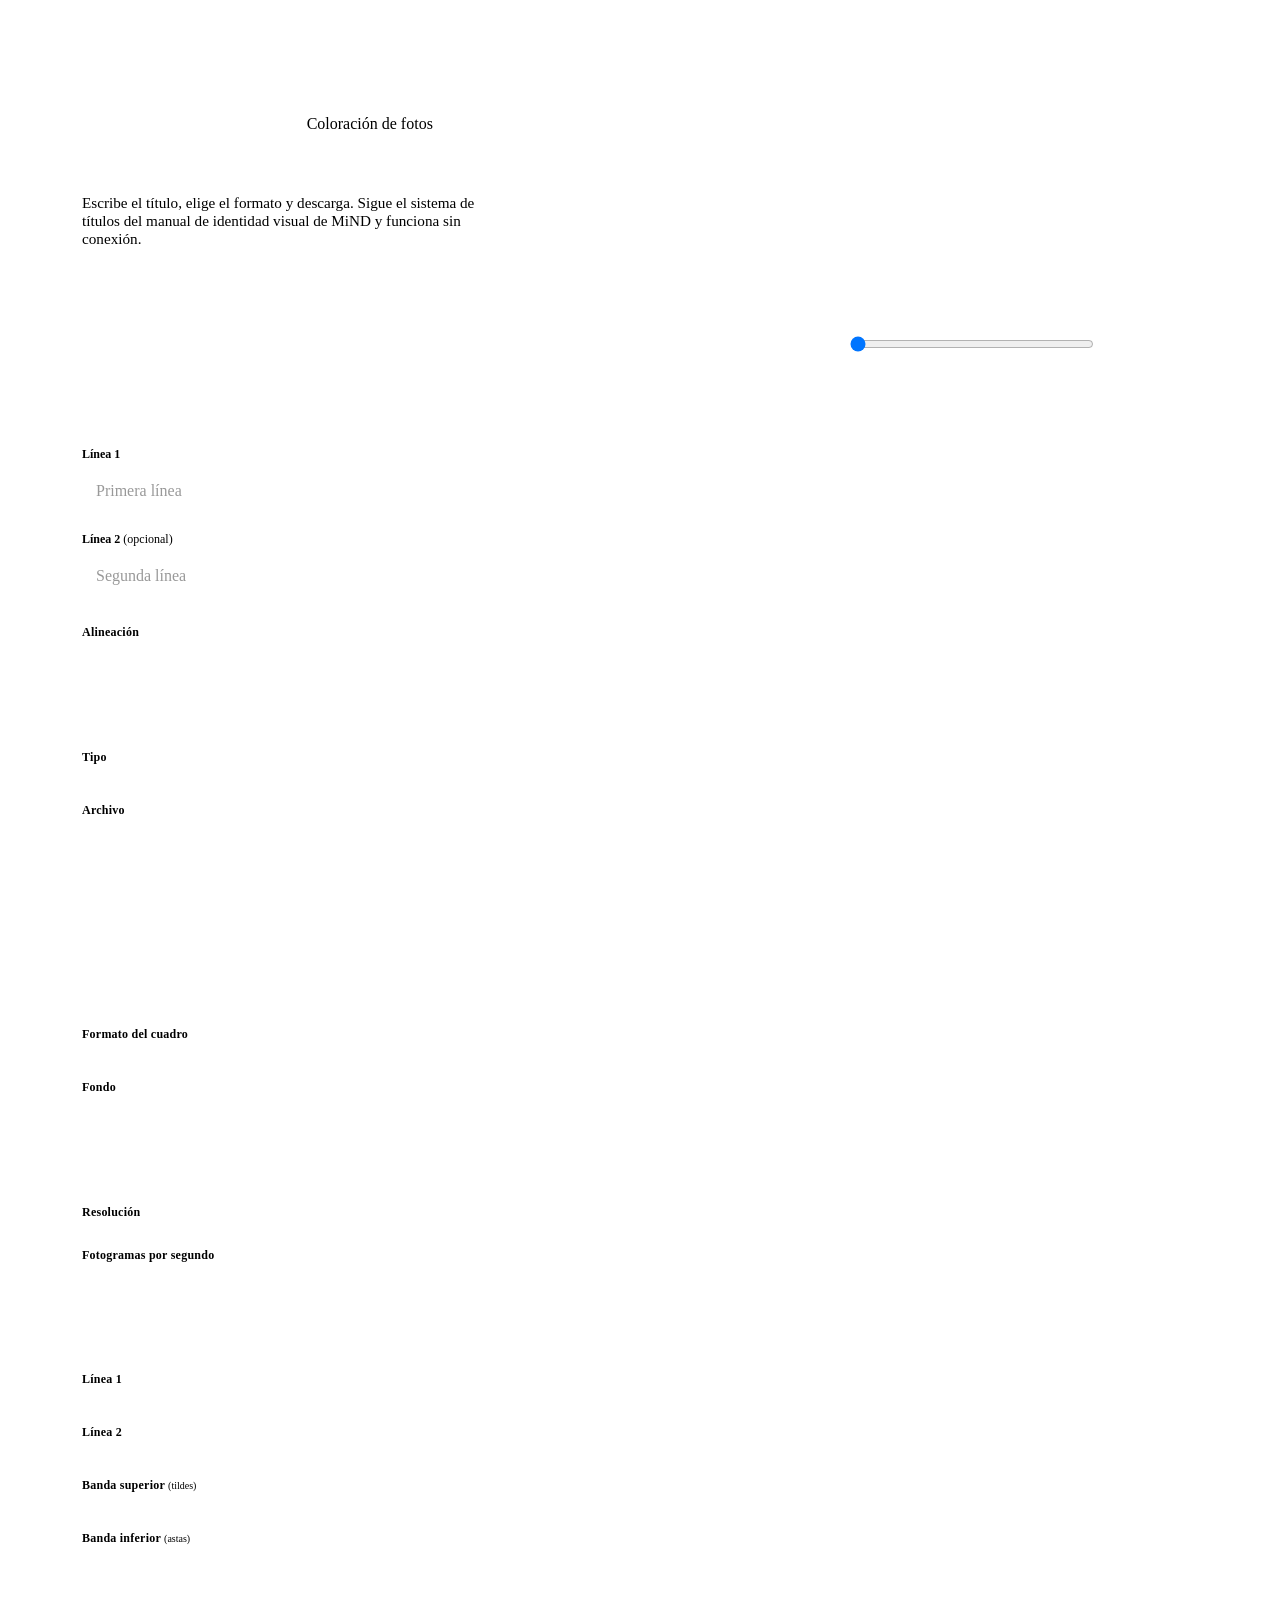
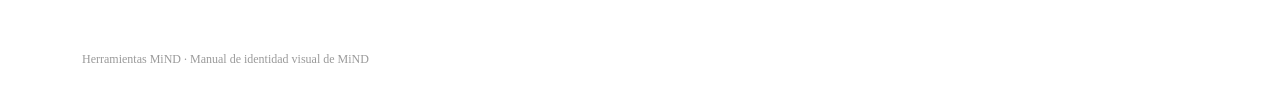
<file: fuente/src/template.html>
<!doctype html>
<html lang="es">
<head>
<meta charset="utf-8">
<meta name="viewport" content="width=device-width, initial-scale=1">
<title>Herramientas MiND</title>
<style>
__FONTCSS__
/* Identidad: manual de identidad visual de MiND (versión provisional) */
:root{
  --azul:#0000FF; --rojo:#FF4C4C; --amarillo:#FFF061; --naranja:#F9B233;
  --ink:#2b2b2b; --muted:#666; --line:#dcdcdc; --soft:#f2f2f2; --paper:#fff;
  --font:"Inter MiND",Inter,system-ui,-apple-system,"Segoe UI",sans-serif;
}
*{box-sizing:border-box}
[hidden]{display:none!important}
body{margin:0;background:var(--paper);color:var(--ink);font:500 14px/1.5 var(--font);-webkit-font-smoothing:antialiased}
.wrap{max-width:1180px;margin:0 auto;padding:48px 32px 40px}
header.top{display:grid;gap:20px;margin-bottom:40px}
/* pestañas */
/* La profundidad (--d) imita la extrusión del logo: la cara delantera sube a la izquierda y el cuerpo se rellena detrás */
@property --d{syntax:'<length>';inherits:true;initial-value:0px}
.tabs{display:flex;gap:28px;overflow-x:auto;margin:0 0 40px;padding:12px 14px 6px 14px}
.tab{--d:0px;--tabbg:var(--soft);position:relative;flex:none;font:700 1rem var(--font);min-height:48px;padding:0 24px;background:none;color:var(--ink);border:0;cursor:pointer;white-space:nowrap;transition:--d .35s cubic-bezier(.45,0,.2,1)}
.tab::before{content:"";position:absolute;z-index:0;left:calc(var(--d) * -1);top:calc(var(--d) * -1);right:0;bottom:0;background:var(--tabbg);clip-path:polygon(0 0,calc(100% - var(--d)) 0,100% var(--d),100% 100%,var(--d) 100%,0 calc(100% - var(--d)))}
.tab span{position:relative;z-index:1;display:block;transform:translate(calc(var(--d) * -1),calc(var(--d) * -1))}
.tab[aria-selected="true"]{--tabbg:var(--rojo);color:#fff}
@media (hover:hover){.tab:hover{--d:7px}}
.tab:focus-visible{--d:7px;outline:3px solid var(--ink);outline-offset:4px}
.lead{margin:0 0 56px}
/* selector de estilo */
.stylecards{display:grid;grid-template-columns:minmax(0,1fr);gap:12px}
.scard{position:relative;display:flex;align-items:center;justify-content:flex-start;background:var(--soft);padding:16px 20px;min-height:84px;cursor:pointer;border:3px solid transparent}
.scard input{position:absolute;opacity:0;inset:0;width:100%;height:100%;margin:0;cursor:pointer}
.scard .thumb{display:block;margin:0}
.scard .thumb svg{display:block;width:100%;height:100%}
.scard:hover{border-color:var(--ink)}
.scard:has(input:checked){background:#fff;border-color:var(--azul);box-shadow:0 0 0 1px var(--azul)}
.scard:has(input:focus-visible){outline:3px solid var(--ink);outline-offset:2px}
/* líneas del estilo Mayúsculas */
.cline{display:flex;gap:10px;align-items:flex-start;margin:0 0 12px}
.cline input[type=text]{margin:0;flex:1;min-width:0}
.cline button{flex:none;min-height:48px}
#addLine{margin-top:4px}
/* coloración de fotos */
.drop{display:block;position:relative;background:var(--soft);padding:32px 20px;cursor:pointer;border:2px dashed #bdbdbd}
.drop input{position:absolute;inset:0;width:100%;height:100%;opacity:0;cursor:pointer;margin:0}
.drop .t{display:block;font-weight:700;font-size:.9rem}
.drop .s{display:block;font-size:.75rem;color:var(--muted);margin-top:4px}
.drop.over{border-color:var(--azul);background:#ececff}
.drop:has(input:focus-visible){outline:3px solid var(--ink);outline-offset:2px}
.flist{list-style:none;margin:16px 0 0;padding:0;display:grid;gap:10px}
.fi{display:flex;gap:14px;align-items:center;background:var(--soft);padding:8px;border:2px solid transparent;cursor:pointer;min-height:64px}
.fi[aria-current="true"]{border-color:var(--azul)}
.fi canvas{width:64px;height:48px;flex:none;background:#ddd;display:block}
.fi .fin{flex:1;min-width:0;display:grid}
.fi .nm{font-weight:700;font-size:.8rem;overflow:hidden;text-overflow:ellipsis;white-space:nowrap}
.fi .dm{font-size:.72rem;color:var(--muted);font-variant-numeric:tabular-nums}
.chipbar{display:block;height:14px;margin:0 0 10px}
.pstage{background:#e9e9e9;touch-action:none;cursor:ew-resize;user-select:none}
.pstage canvas{position:absolute;inset:0;display:block;width:100%;height:100%;pointer-events:none}
.tagl,.tagr{position:absolute;bottom:12px;background:var(--ink);color:#fff;font-weight:700;font-size:.7rem;padding:.25em .6em;pointer-events:none}
.tagl{left:12px}
.tagr{right:12px;background:var(--azul)}
.divider{position:absolute;top:0;bottom:0;width:0;left:50%;cursor:ew-resize}
.divider::before{content:"";position:absolute;top:0;bottom:0;left:-1px;width:2px;background:#fff;box-shadow:0 0 0 1px rgba(0,0,0,.25)}
.divider span{position:absolute;top:50%;left:0;transform:translate(-50%,-50%);width:44px;height:44px;display:grid;place-items:center;background:#fff;color:var(--azul);font-weight:700;font-size:.8rem;box-shadow:0 0 0 1px rgba(0,0,0,.25)}
.divider:focus-visible{outline:none}
.divider:focus-visible span{outline:3px solid var(--azul);outline-offset:2px}
#brand{width:min(360px,100%)}
#brand svg{display:block;width:100%;height:100%}
.lead{max-width:56ch;color:var(--muted);font-size:.95rem}
.app{display:grid;grid-template-columns:minmax(0,1fr) minmax(0,460px);gap:64px;align-items:start}
@media(max-width:960px){.app{grid-template-columns:minmax(0,1fr)}.stagecol{order:-1}}
fieldset{border:0;margin:0 0 56px;padding:0;min-width:0}
legend{padding:0;margin:0 0 20px;float:left;width:100%}
legend~*{clear:both}
.h{display:inline-block;background:var(--azul);color:#fff;font-weight:700;font-size:.9rem;padding:.2em .55em .24em;line-height:1.2}
.h.r{background:var(--rojo)}
.sub{display:block;font-weight:700;font-size:.75rem;letter-spacing:.02em;margin:28px 0 10px;color:var(--ink)}
.sub.first{margin-top:0}
#g_frame{display:grid;grid-template-columns:repeat(3,minmax(0,1fr))}
#g_frame .opt:first-child{grid-column:1/-1}
#g_frame{display:grid;grid-template-columns:repeat(4,minmax(0,1fr))}
#g_frame .opt:not(:first-child){padding-left:8px;padding-right:8px}
.sub small{font-weight:500;color:var(--muted);letter-spacing:0}
label.f{display:block;font-weight:700;font-size:.75rem;margin:0 0 8px}
input[type=text]{width:100%;font:700 1.05rem/1.2 var(--font);padding:12px 14px;border:2px solid var(--line);background:#fff;color:var(--ink);margin:0 0 20px;border-radius:0}
input[type=text]::placeholder{color:#999;font-weight:500}
input:focus-visible,button:focus-visible,summary:focus-visible,canvas:focus-visible{outline:3px solid var(--ink);outline-offset:2px}
input[type=text]:focus-visible{border-color:var(--azul);outline-color:var(--azul)}
.warn,.err{background:var(--amarillo);color:var(--ink);padding:10px 12px;font-weight:700;font-size:.8rem;margin:0}
.err{background:var(--naranja)}
/* opciones */
.opts{display:grid;gap:12px}
.cards{grid-template-columns:repeat(auto-fill,minmax(200px,1fr))}
.cards.one{grid-template-columns:minmax(0,1fr)}
.seg{display:flex;flex-wrap:wrap;gap:10px}
.opt{position:relative;display:block;background:var(--soft);padding:14px 16px;cursor:pointer;min-height:44px;border:2px solid transparent}
.seg .opt{padding:10px 16px;flex:1 1 auto;text-align:center}
.opt input{position:absolute;opacity:0;inset:0;width:100%;height:100%;margin:0;cursor:pointer}
.opt .t{display:block;font-weight:700;font-size:.85rem}
.opt .s{display:block;font-size:.75rem;color:var(--muted);margin-top:4px;line-height:1.4}
.seg .opt .t{font-size:.8rem}
.opt .s:empty,.opt .why:empty{display:none}
.opt .why{display:block;font-size:.72rem;font-weight:700;margin-top:4px;color:var(--ink)}
.opt:hover{border-color:var(--ink)}
.opt:has(input:checked){background:var(--azul);color:#fff}
.opt:has(input:checked) .s{color:#e9e9ff}
.opt:has(input:checked) .why{color:#fff}
.opt:has(input:focus-visible){outline:3px solid var(--ink);outline-offset:2px}
.opt.off{background:#f7f7f7;color:#8a8a8a;cursor:not-allowed}
.opt.off:hover{border-color:transparent}
.opt.off input{cursor:not-allowed}
.opt.off .t{font-weight:500}
.opt.off .s{color:#9a9a9a}
.opt.off .why{color:var(--muted)}
.opt.off:has(input:checked){background:#e6e6e6;color:#666}
.opt.off:has(input:checked) .s,.opt.off:has(input:checked) .why{color:#666}
.hint{font-size:.75rem;color:var(--muted);margin:10px 0 0}
.hint:empty{display:none}
/* muestras de color */
.sws{display:flex;flex-wrap:wrap;gap:12px}
.sw{position:relative;display:flex;align-items:center;gap:10px;padding:4px 14px 4px 4px;background:var(--soft);min-height:44px;cursor:pointer;border:2px solid transparent}
.sw input{position:absolute;opacity:0;inset:0;width:100%;height:100%;margin:0;cursor:pointer}
.sw .chip{width:34px;height:34px;display:block;border:1px solid rgba(0,0,0,.15)}
.sw .n{font-weight:700;font-size:.78rem}
.sw:has(input:checked){border-color:var(--ink);background:#fff}
.sw:has(input:focus-visible){outline:3px solid var(--ink);outline-offset:2px}
.sws.off .sw{opacity:.45;cursor:not-allowed}
.sws.off input{cursor:not-allowed}
.note{font-size:.75rem;color:var(--muted);margin:10px 0 0}
.note:empty{display:none}
/* encuadre del título */
.titlebox{margin-top:28px;display:grid;gap:14px}
.range{display:flex;align-items:center;gap:14px}
.range input{flex:1;min-width:0;accent-color:var(--azul);height:44px}
.rlab{flex:1;font-size:.8rem;font-weight:700}
.ptbox{display:flex;align-items:center;gap:6px;font-weight:700;font-size:.8rem}
.ptbox input{flex:none;width:84px;height:44px;padding:0 10px;border:2px solid var(--line,#d0d0d0);font:inherit;font-weight:700;font-variant-numeric:tabular-nums;text-align:right;background:#fff}
.ptbox input:focus-visible{outline:3px solid var(--ink);outline-offset:2px}
.range .v{min-width:48px;text-align:right;font-variant-numeric:tabular-nums;font-weight:700;font-size:.8rem}
button.mini{font:700 .78rem var(--font);padding:10px 14px;background:var(--soft);color:var(--ink);border:2px solid transparent;cursor:pointer;min-height:44px;justify-self:start}
button.mini:hover{border-color:var(--ink)}
/* vista previa */
.stagecol{position:sticky;top:24px;display:grid;grid-template-columns:minmax(0,1fr);gap:16px;min-width:0}
@media(max-width:960px){.stagecol{position:static}}
.stage{position:relative;width:100%;max-width:min(100%,calc(62vh * var(--ar,1.78)));min-width:0;border:1px solid var(--line);overflow:hidden;background:#fff}
.stage[data-bg="transparent"]{background:conic-gradient(#e9e9e9 25%,#fff 0 50%,#e9e9e9 0 75%,#fff 0) 0 0/20px 20px}
.stage[data-bg="black"]{background:#000}
.stage[data-bg="blue"]{background:#0000FF}
.stage[data-bg="red"]{background:#FF0000}
.stage canvas{position:absolute;inset:0;display:block;width:100%;height:100%;max-width:100%}
.stage canvas#cv{pointer-events:none}
.stage canvas#ov{touch-action:none}
.edithelp{font-size:.75rem;color:var(--muted);margin:-4px 0 0}
.transport{display:flex;align-items:center;gap:14px}
.transport button{font:700 .78rem var(--font);min-width:96px;min-height:44px;padding:0 14px;background:var(--ink);color:#fff;border:0;cursor:pointer}
.transport input{flex:1;min-width:0;accent-color:var(--azul);height:44px}
.time{font-variant-numeric:tabular-nums;font-size:.75rem;color:var(--muted);min-width:88px;text-align:right}
.summary{font-weight:700;font-size:.8rem;margin-top:8px}
.fname{font-size:.72rem;color:var(--muted);word-break:break-all;margin-top:-8px}
.export{display:block;width:100%;text-align:left;font:700 1.15rem/1.2 var(--font);padding:18px 20px;background:var(--azul);color:#fff;border:0;cursor:pointer;min-height:60px;margin-top:8px}
.export:hover:not(:disabled){background:var(--rojo)}
.export:disabled{background:#c9c9c9;color:#fff;cursor:not-allowed}
.copy{display:block;width:100%;text-align:left;font:700 .9rem var(--font);padding:14px 20px;background:var(--soft);color:var(--ink);border:2px solid transparent;cursor:pointer;min-height:48px}
.copy:hover:not(:disabled){border-color:var(--ink)}
.copy:disabled{color:#9a9a9a;cursor:not-allowed}
.exrow{display:flex;gap:12px;align-items:center}
.exrow .grow{flex:1}
progress{width:100%;height:10px;appearance:none;border:0;background:var(--soft)}
progress::-webkit-progress-bar{background:var(--soft)}
progress::-webkit-progress-value{background:var(--azul)}
progress::-moz-progress-bar{background:var(--azul)}
.status{font-size:.75rem;color:var(--muted);min-height:1.3em}
footer{max-width:1180px;margin:0 auto;padding:0 32px 40px;color:#9a9a9a;font-size:.75rem}
@media(max-width:600px){.wrap{padding:32px 20px 32px}fieldset{margin-bottom:44px}footer{padding:0 20px 32px}}
@media(prefers-reduced-motion:reduce){*{transition:none!important}}
</style>
</head>
<body>
<div class="wrap">
  <header class="top">
    <div id="brand"></div>
  </header>
  <nav class="tabs" role="tablist" aria-label="Herramientas">
    <button class="tab" role="tab" id="tab-titulos" aria-controls="panel-titulos" aria-selected="true" type="button"><span>Títulos animados</span></button>
    <button class="tab" role="tab" id="tab-fotos" aria-controls="panel-fotos" aria-selected="false" tabindex="-1" type="button"><span>Coloración de fotos</span></button>
  </nav>
  <section id="panel-titulos" role="tabpanel" aria-labelledby="tab-titulos">
  <p class="lead">Escribe el título, elige el formato y descarga. Sigue el sistema de títulos del manual de identidad visual de MiND y funciona sin conexión.</p>
  <main class="app">
    <div class="controls">
      <fieldset>
        <legend><span class="h">→ Estilo</span></legend>
        <div id="g_style"></div>
      </fieldset>

      <fieldset>
        <legend><span class="h">→ Texto</span></legend>
        <div id="textColor">
          <label class="f" for="l1">Línea 1</label>
          <input id="l1" type="text" autocomplete="off" spellcheck="false" placeholder="Primera línea">
          <label class="f" for="l2">Línea 2 <span style="font-weight:500;color:var(--muted)">(opcional)</span></label>
          <input id="l2" type="text" autocomplete="off" spellcheck="false" placeholder="Segunda línea" style="margin-bottom:0">
        </div>
        <div id="textCaps" hidden>
          <div id="capsLines"></div>
          <button class="mini" id="addLine" type="button">+ Añadir línea</button>
          <p class="note" id="noteLines"></p>
        </div>
        <span class="sub">Alineación</span>
        <div id="g_align"></div>
        <div class="warn" id="warn" role="status" hidden style="margin-top:16px"></div>
      </fieldset>

      <fieldset>
        <legend><span class="h">→ Formato</span></legend>
        <span class="sub first">Tipo</span>
        <div id="g_kind"></div>
        <span class="sub">Archivo</span>
        <div id="g_fmt"></div>
      </fieldset>

      <fieldset id="fs_anim">
        <legend><span class="h">→ Animación</span></legend>
        <div id="g_struct"></div>
        <div id="repeatBox" hidden>
          <span class="sub">Repetición</span>
          <div id="g_repeat"></div>
          <p class="hint" id="hint_repeat"></p>
        </div>
      </fieldset>

      <fieldset>
        <legend><span class="h">→ Encuadre</span></legend>
        <span class="sub first">Formato del cuadro</span>
        <div id="g_frame"></div>
        <div class="titlebox" id="titleBox" hidden>
          <span class="sub" style="margin:0">Tamaño del texto</span>
          <div class="range"><input id="scaleT" type="range" min="15" max="300" step="1" value="100" aria-label="Tamaño del título dentro del cuadro"><label class="ptbox"><input id="scalePt" type="number" min="20" max="900" step="1" inputmode="numeric" aria-label="Tamaño del texto en puntos"><span>pt</span></label></div>
          <p class="note" style="margin:0">Cuerpo del texto en puntos. 1 pt = 1 px con la resolución Estándar.</p>
          <div class="range"><span class="rlab">Mismo tamaño a 300 ppp</span><label class="ptbox"><input id="scaleCv" type="number" min="1" max="2000" step="0.5" inputmode="decimal" aria-label="Tamaño del texto en pt a 300 ppp"><span>pt</span></label></div>
          <p class="note" id="cvNote" style="margin:0"></p>
          <button class="mini" id="resetPlace" type="button">Restablecer posición</button>
        </div>
        <span class="sub">Fondo</span>
        <div id="g_bg"></div>
      </fieldset>

      <fieldset id="fs_size">
        <legend><span class="h r">→ Tamaño</span></legend>
        <div id="sec_res">
          <span class="sub first">Resolución</span>
          <div id="g_scale"></div>
        </div>
        <div id="sec_fps">
          <span class="sub" id="fpsLabel">Fotogramas por segundo</span>
          <div id="g_fps"></div>
        </div>
      </fieldset>

      <fieldset>
        <legend><span class="h r">→ Colores</span></legend>
        <div id="colorsCaps" hidden>
          <span class="sub first">Color del texto</span>
          <div class="sws" id="sw_caps"></div>
          <p class="note" id="note_caps"></p>
        </div>
        <div id="colorsMono" hidden>
          <span class="sub first">Color del bloque</span>
          <div class="sws" id="sw_mono"></div>
          <p class="note" id="note_mono"></p>
        </div>
        <div id="colorsColor">
        <span class="sub first">Línea 1</span>
        <div class="sws" id="sw_l1"></div>
        <span class="sub">Línea 2</span>
        <div class="sws" id="sw_l2"></div>
        <p class="note" id="note_l2"></p>
        <span class="sub">Banda superior <small>(tildes)</small></span>
        <div class="sws" id="sw_top"></div>
        <p class="note" id="note_top"></p>
        <span class="sub">Banda inferior <small>(astas)</small></span>
        <div class="sws" id="sw_bottom"></div>
        <p class="note" id="note_bottom"></p>
        </div>
      </fieldset>
    </div>

    <aside class="stagecol" aria-label="Vista previa y descarga">
      <div class="stage" id="stageBox" data-bg="transparent">
        <canvas id="cv" role="img" aria-label="Vista previa de la animación del título"></canvas>
        <canvas id="ov" tabindex="0" aria-label="Posición del título: usa las flechas para moverlo y + o − para cambiar su tamaño"></canvas>
      </div>
      <p class="edithelp" id="editHelp" hidden>Arrastra el título para moverlo y una esquina para cambiar su tamaño. Se pega a los márgenes y a los ejes centrales.</p>
      <div class="transport" id="transport">
        <button id="play" type="button" aria-pressed="true">Pausa</button>
        <input id="scrub" type="range" min="0" max="1" step="0.001" value="0" aria-label="Posición en la animación">
        <span class="time" id="time" aria-live="off"></span>
      </div>
      <div class="summary" id="summary"></div>
      <div class="fname" id="fname"></div>
      <div class="err" id="err" role="alert" hidden></div>
      <button class="export" id="export" type="button">→ <span id="exportLabel">Descargar</span></button>
      <div class="exrow"><progress id="prog" class="grow" max="1" value="0" hidden></progress><button class="mini" id="cancel" type="button" hidden>Cancelar</button></div>
      <div class="status" id="status" role="status" aria-live="polite"></div>
    </aside>
  </main>
  </section>

  <section id="panel-fotos" role="tabpanel" aria-labelledby="tab-fotos" hidden>
  <p class="lead">Sube una foto y descárgala con la coloración de MiND, en rojo o en azul. Se procesa en tu navegador: las fotos no salen de tu equipo.</p>
  <div class="app">
    <div class="controls">
      <fieldset>
        <legend><span class="h">→ Foto</span></legend>
        <label class="drop" id="f_drop" for="f_input">
          <input id="f_input" type="file" accept="image/*" multiple>
          <span class="t">Arrastra tus fotos aquí o pulsa para elegirlas</span>
          <span class="s">JPG, PNG o WebP. Puedes subir varias a la vez.</span>
        </label>
        <ul class="flist" id="f_list"></ul>
        <div class="warn" id="f_warn" role="status" hidden style="margin-top:16px"></div>
      </fieldset>
      <fieldset>
        <legend><span class="h">→ Coloración</span></legend>
        <div id="f_color"></div>
      </fieldset>
      <fieldset>
        <legend><span class="h r">→ Salida</span></legend>
        <span class="sub first">Formato</span>
        <div id="f_fmt"></div>
        <span class="sub">Tamaño</span>
        <div id="f_size"></div>
      </fieldset>
    </div>
    <aside class="stagecol" aria-label="Vista previa y descarga">
      <div class="stage pstage" id="f_stage">
        <canvas id="f_cvO" role="img" aria-label="Foto original"></canvas>
        <canvas id="f_cvR" role="img" aria-label="Foto con la coloración de MiND"></canvas>
        <div class="tagl">Original</div><div class="tagr">Coloreada</div>
        <div class="divider" id="f_div" role="slider" tabindex="0" aria-label="Comparar original y coloreada" aria-valuemin="0" aria-valuemax="100" aria-valuenow="50"><span>←→</span></div>
      </div>
      <p class="edithelp" id="f_sample">Imagen de ejemplo generada en código. Arrastra la línea para comparar.</p>
      <div class="summary" id="f_summary"></div>
      <div class="fname" id="f_fname"></div>
      <div class="err" id="f_err" role="alert" hidden></div>
      <button class="export" id="f_export" type="button" disabled>→ <span id="f_exportLabel">Descargar</span></button>
      <button class="copy" id="f_copy" type="button" disabled>Copiar imagen</button>
      <div class="exrow"><progress id="f_prog" class="grow" max="1" value="0" hidden></progress></div>
      <div class="status" id="f_status" role="status" aria-live="polite"></div>
    </aside>
  </div>
  </section>
</div>
<footer>Herramientas MiND · Manual de identidad visual de MiND</footer>

<script>
__MP4LIB__
</script>
<script>
__APP__
</script>
</body>
</html>
</file>
